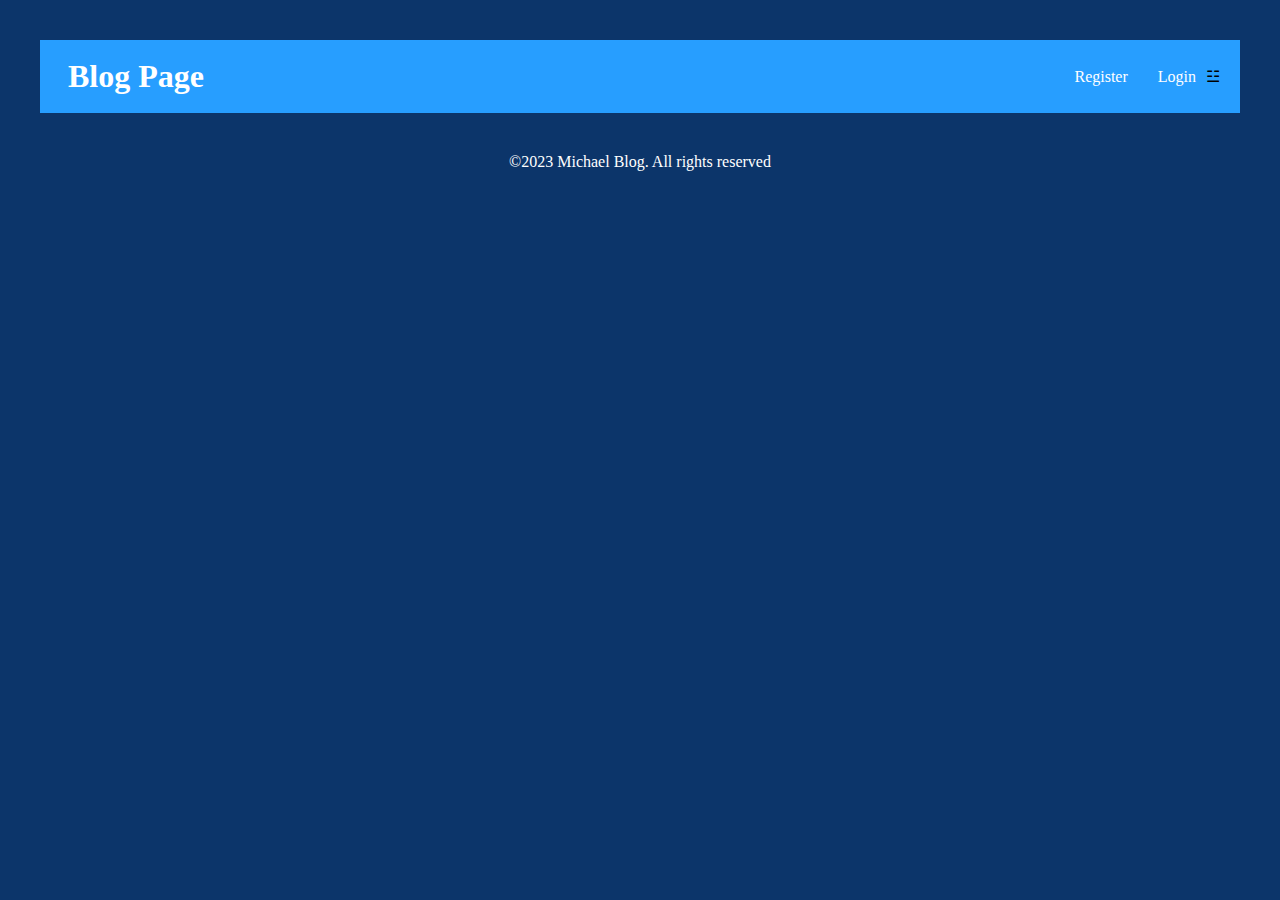
<file: index.html>
<!DOCTYPE html>
<html lang="en">
<head>
  <meta charset="UTF-8">
  <meta name="viewport" content="width=device-width, initial-scale=1.0">
  <title>Document</title>
  <link rel="stylesheet" href="style.css">
</head>
<body>
  <div id="homeContainer">
    <header class="header-container">
   <div class="header-left">
    <h1>Blog Page</h1>
   </div>
   <div class="header-right">
    <a href="registration.html">Register</a>
    <a href="login.html">Login</a>
    <span>&#9779</span>
   </div>
    </header>
      <section class="card-container">
          <!-- <div class="card-group">
            <div class="card">
              <img class="cardImage" src="assets/image3.jpeg" alt=""> 
              <h1>Blog Title</h1> 
              <p>Lorem ipsum dolor sit amet consectetur adipisicing elit. Assumenda?</p>
              <a href=""  class="readMore">Read More</a>      
              </div>
              <div class="card">
                <img class="cardImage" src="assets/image4.jpeg" alt=""> 
                <h1>Blog Title</h1> 
                <p>Lorem ipsum dolor sit amet consectetur adipisicing elit. Assumenda?</p>
                <a class="readMore" href="">Read More</a>      
                </div>
                <div class="card">
                  <img class="cardImage" src="assets/image5.jpeg" alt=""> 
                  <h1>Blog Title</h1> 
                  <p>Lorem ipsum dolor sit amet consectetur adipisicing elit. Assumenda?</p>
                  <a  class="readMore" href="">Read More</a>      
                  </div>
                </div>
            <div class="card-group">
        <div class="card">
        <img class="cardImage" src="assets/image2.jpeg" alt=""> 
        <h1>Blog Title</h1>
        <p>Lorem ipsum dolor sit amet consectetur adipisicing elit. Assumenda?</p> 
        <a href=""  class="readMore">Read More</a>      
        </div>
        <div class="card">
          <img class="cardImage" src="assets/image1.jpeg" alt=""> 
          <h1>Blog Title</h1> 
          <p>Lorem ipsum dolor sit amet consectetur adipisicing elit. Assumenda?</p>
          <a href=""class="readMore">Read More</a>      
          </div>
          <div class="card">
            <img class="cardImage" src="assets/image2.jpeg" alt=""> 
            <h1>Blog Title</h1> 
            <p>Lorem ipsum dolor sit amet consectetur adipisicing elit. Assumenda?</p>
            <a href="" class="readMore">Read More</a>      
            </div>
          </div> -->
      </section>
      <!-- <section class="newsletter">
      <h2>Subscribe to Our Newsletter</h2>
      <hr>
      <form action="#">
        <input type="email" placeholder="Enter your email address">
        <button>Subscrbe</button>
      </form>
      </section> -->
      <footer>
        <p>&copy;2023 Michael Blog. All rights reserved</p>
      </footer>
    </div>
    <script src="db.js"></script>
    <script src="main.js"></script>
</body>
</html>
</file>
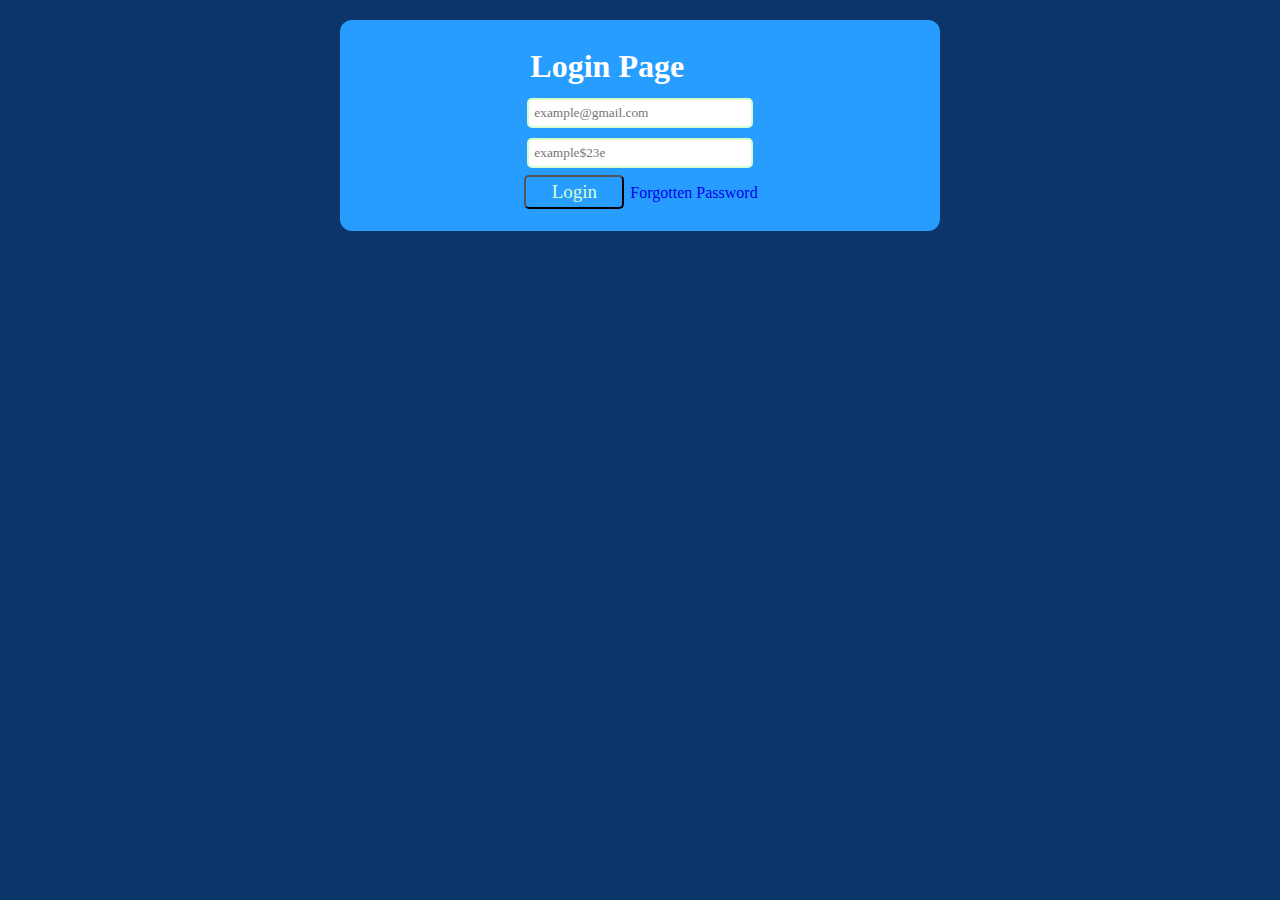
<file: adminDash.html>
<!DOCTYPE html>
<html lang="en">
<head>
  <meta charset="UTF-8">
  <meta name="viewport" content="width=device-width, initial-scale=1.0">
  <title>Document</title>
  <link rel="stylesheet" href="adminDash.css">
</head>
<body>
  <div>
    <header>
        <h1>Blog Page</h1>
        <a href="index.html">Home</a>
        </header>
        <div id="group">
    <nav id="side-bar">
    <h1>Dashboard</h1>
    <ul>
      <li><a href="adminusers.html">Users</a></li>
      <li><a href="index.html">Blogs</a></li>
    </ul>
    <button onclick="logout()">Log Out</button>
    </nav>
    <section class="card-container">
      <div class="cards">
        <h1>Users</h1> 
        <span id="number">0</span>
  
      </div>
      <!-- <div class="cards">
        <h1>Awaiting Appoval</h1> 
        <span>0</span>
  
      </div> -->
    </section>
        </div>
  </div>
  <script src="db.js"></script>
  <script src="admindash.js"></script>
</body>
</html>
</file>
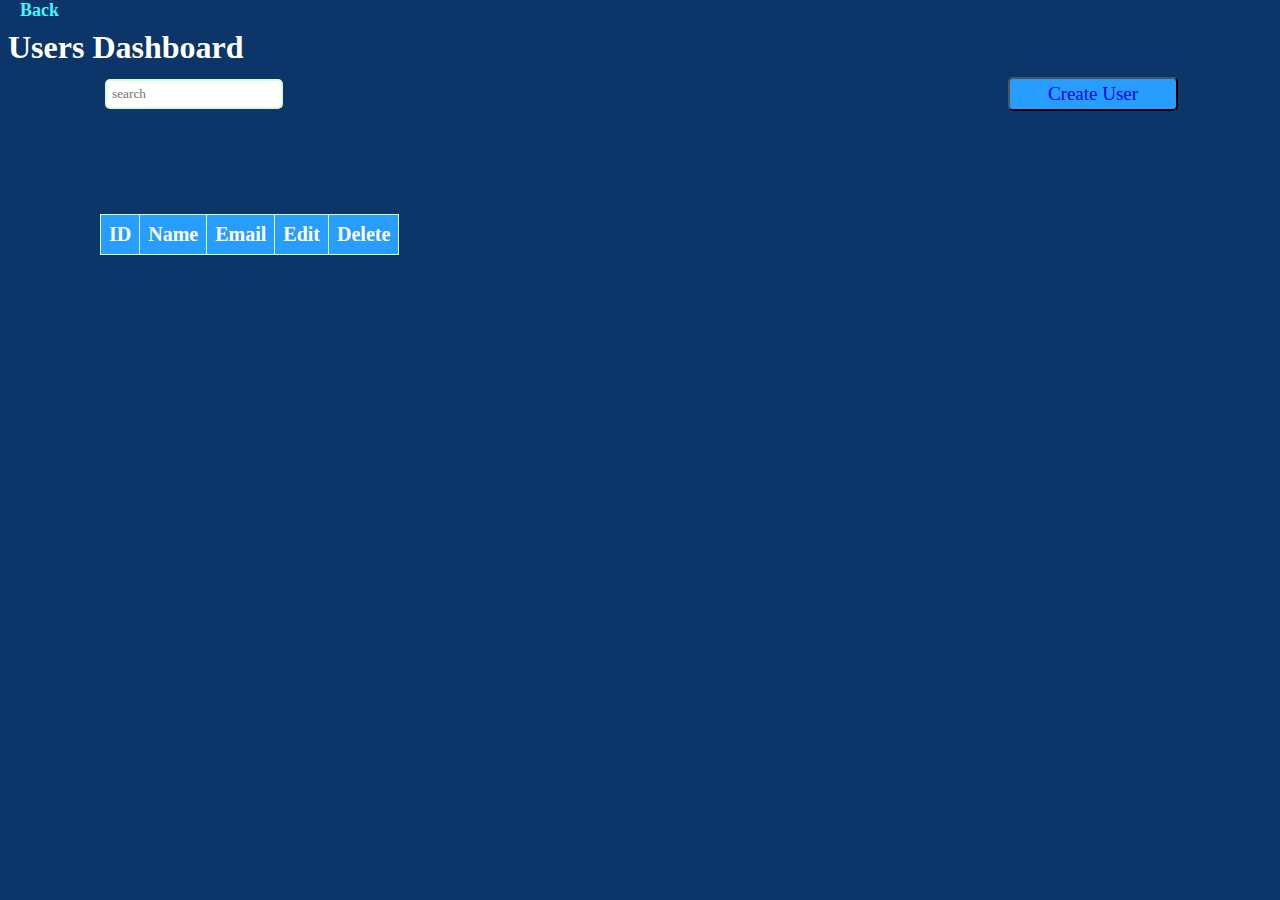
<file: adminusers.html>
<!DOCTYPE html>
<html lang="en">
<head>
  <meta charset="UTF-8">
  <meta name="viewport" content="width=device-width, initial-scale=1.0">
  <title>Document</title>
  <link rel="stylesheet" href="style.css">
</head>
<body id="userBody">
  <header id="userHeader">
    <a href="adminDash.html">Back</a>
  </header>
  <h1>Users Dashboard</h1>
  <div id="userDashDiv">
  <input type="search" placeholder="search" id="search">
  <button><a target="_blank" href="registration.html">Create User</a></button>
</div>
   <table>
    <tr>
      <th>ID</th>
      <th>Name</th>
      <th>Email</th>
      <th>Edit</th>
      <th>Delete</th>
    </tr>
    <tbody id="users-div">
    </tbody>
  </table>
  <!-- <ul id="users-div">
    <li><span>ID</span></li> 
 </ul> -->

  <script src="db.js"></script>
  <script src="adminusers1.js"></script>
</body>
</html>
</file>
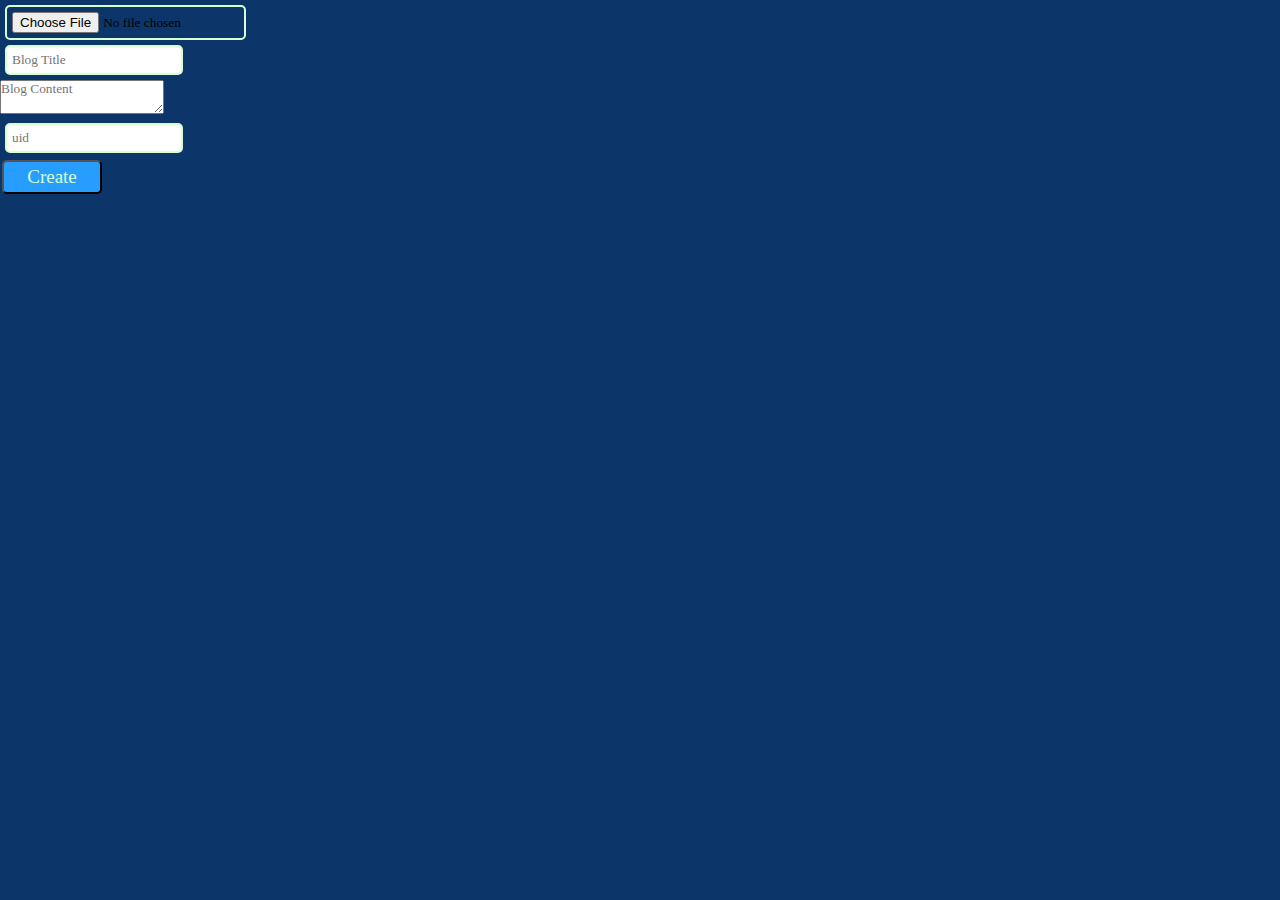
<file: create.html>
<!DOCTYPE html>
<html lang="en">
<head>
  <meta charset="UTF-8">
  <meta name="viewport" content="width=device-width, initial-scale=1.0">
  <title>Document</title>
  <link rel="stylesheet" href="style.css">
</head>
<body>
<form id="blogform">
<input type="file" id="image" name="image" required>

<input type="text" id="title" name="title" required placeholder="Blog Title">

<textarea name="content" id="content" placeholder="Blog Content"></textarea>

<input type="text" id="uid" name="uid" required placeholder="uid">

<button type="button" onclick="createBlog()">Create</button>




</form>

  <script src="db.js"></script>
  <script src="create.js"></script>
</body>
</html>
</file>
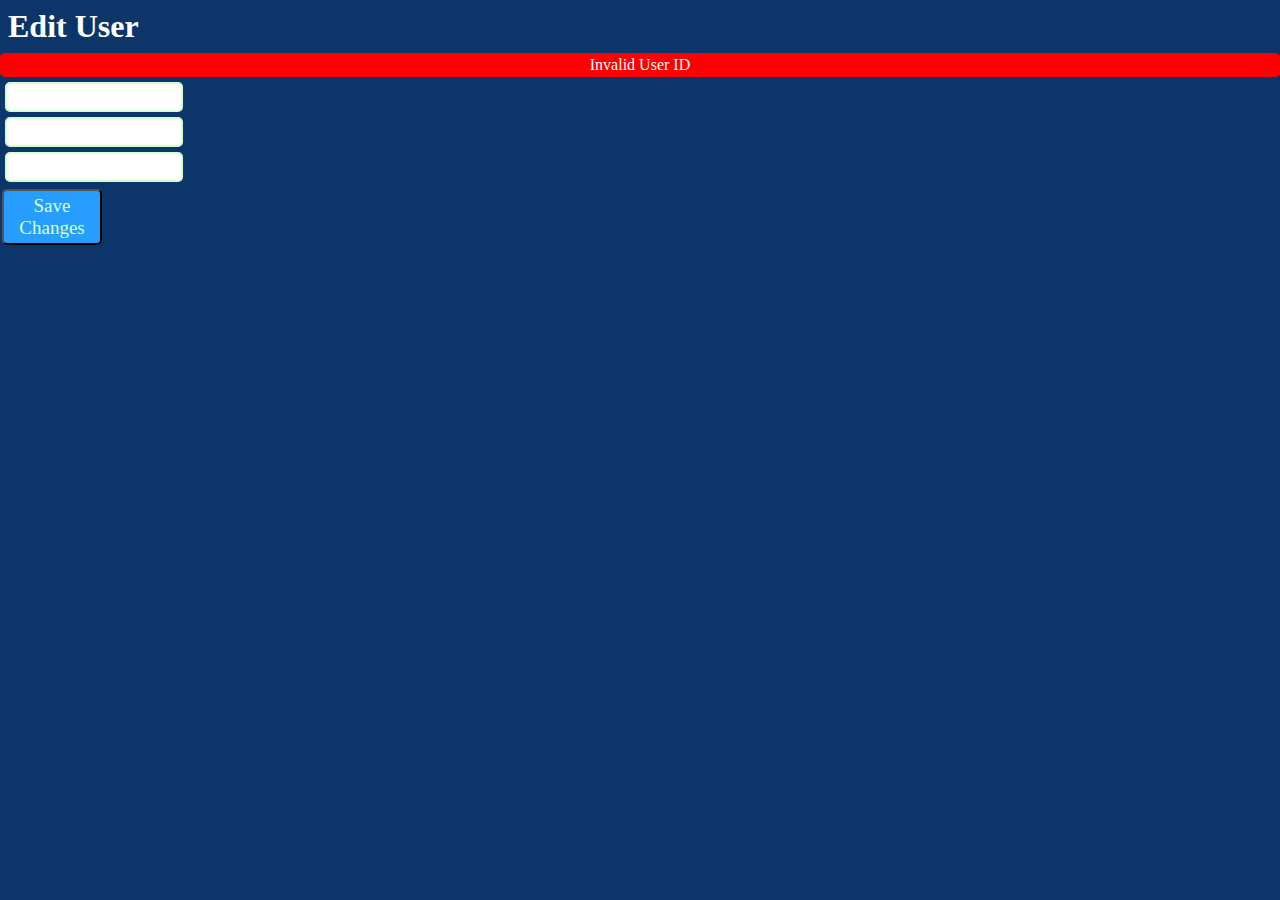
<file: editUser.html>
<!DOCTYPE html>
<html lang="en">
<head>
  <meta charset="UTF-8">
  <meta name="viewport" content="width=device-width, initial-scale=1.0">
  <title>Document</title>
  <link rel="stylesheet" href="style.css">
</head>
<body>
  <H1>Edit User</H1>
  <p id="message"></p>
  <form id="editUserForm">
    <input type="number" name="userId" id="userId">
    <input type="text" id="userName" name="userName" required>
    <input type="text" id="userEmail" name="userEmail" required>
    <button id="saveChanges">Save Changes</button>
  </form>
  <script src="db.js"></script>
  <script src="edituser.js"></script>
</body>
</html>
</file>
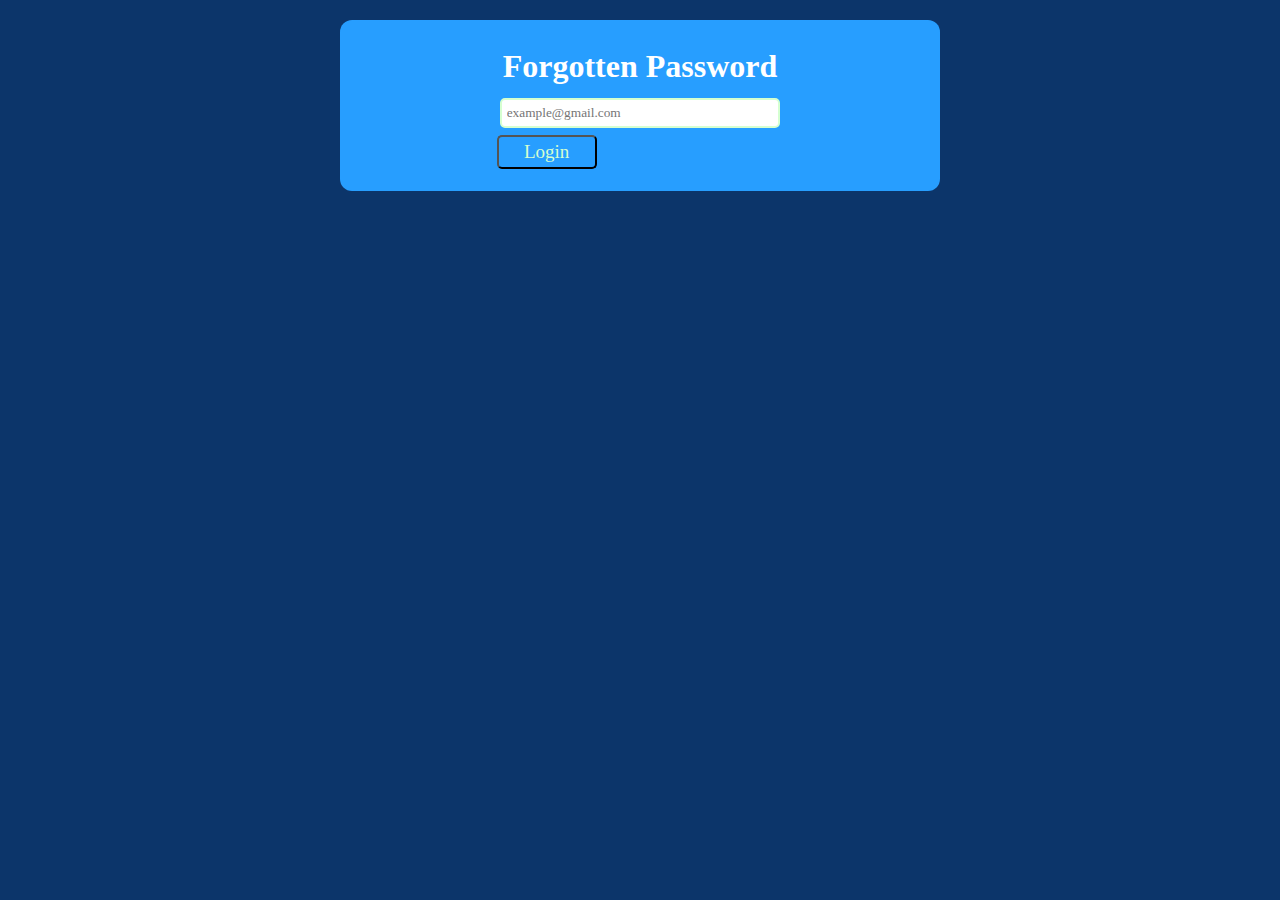
<file: forgottenpassword.html>
<!DOCTYPE html>
<html lang="en">
<head>
  <meta charset="UTF-8">
  <meta name="viewport" content="width=device-width, initial-scale=1.0">
  <title>Document</title>
  <link rel="stylesheet" href="style.css">

</head>
<body id="forgottenpassword-body">
  <div  id="container">
    <form id="forgottenPasswordForm">
      <h1>Forgotten Password</h1>
      <input type="email" id="" placeholder="example@gmail.com" required autocomplete="email">
       <button>Login</button>
    </form>

  </div>
  <script src="db.js"></script>
  <script src="main.js"></script>
</body>
</html>
</file>
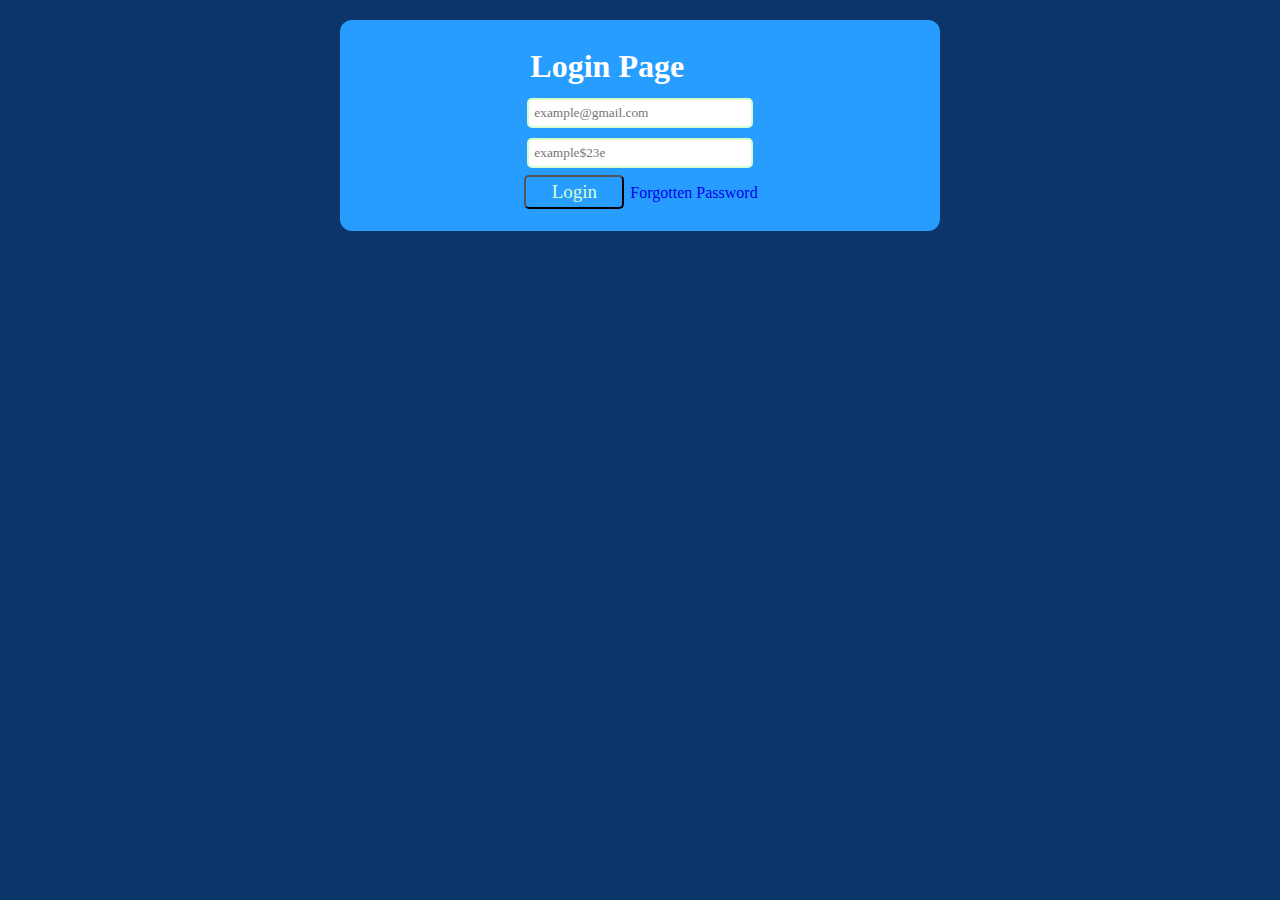
<file: login.html>
<!DOCTYPE html>
<html lang="en">
  <head>
    <meta charset="UTF-8" />
    <meta name="viewport" content="width=device-width, initial-scale=1.0" />
    <title>Document</title>
    <link rel="stylesheet" href="style.css" />
  </head>
  <body id="loginPageBody">
    <div id="container">
      <form id="loginForm">
        <h1>Login Page</h1>
        <p id="message">Sample message</p>
        <input
          type="email"
          id="loginEmail"
          placeholder="example@gmail.com"
          required
          autocomplete="email"
        />
        <input
          type="text"
          id="loginPassword"
          placeholder="example$23e"
          required
          autocomplete="new-password"
        />
        <div>
          <button id="loginButton">Login</button>
          <a href="forgottenpassword.html">Forgotten Password</a>
          <!-- <a href="registration.html">Register</a> -->
        </div>
      </form>
    </div>
    <script src="db.js"></script>
    <script src="login.js"></script>
  </body>
</html>
</file>
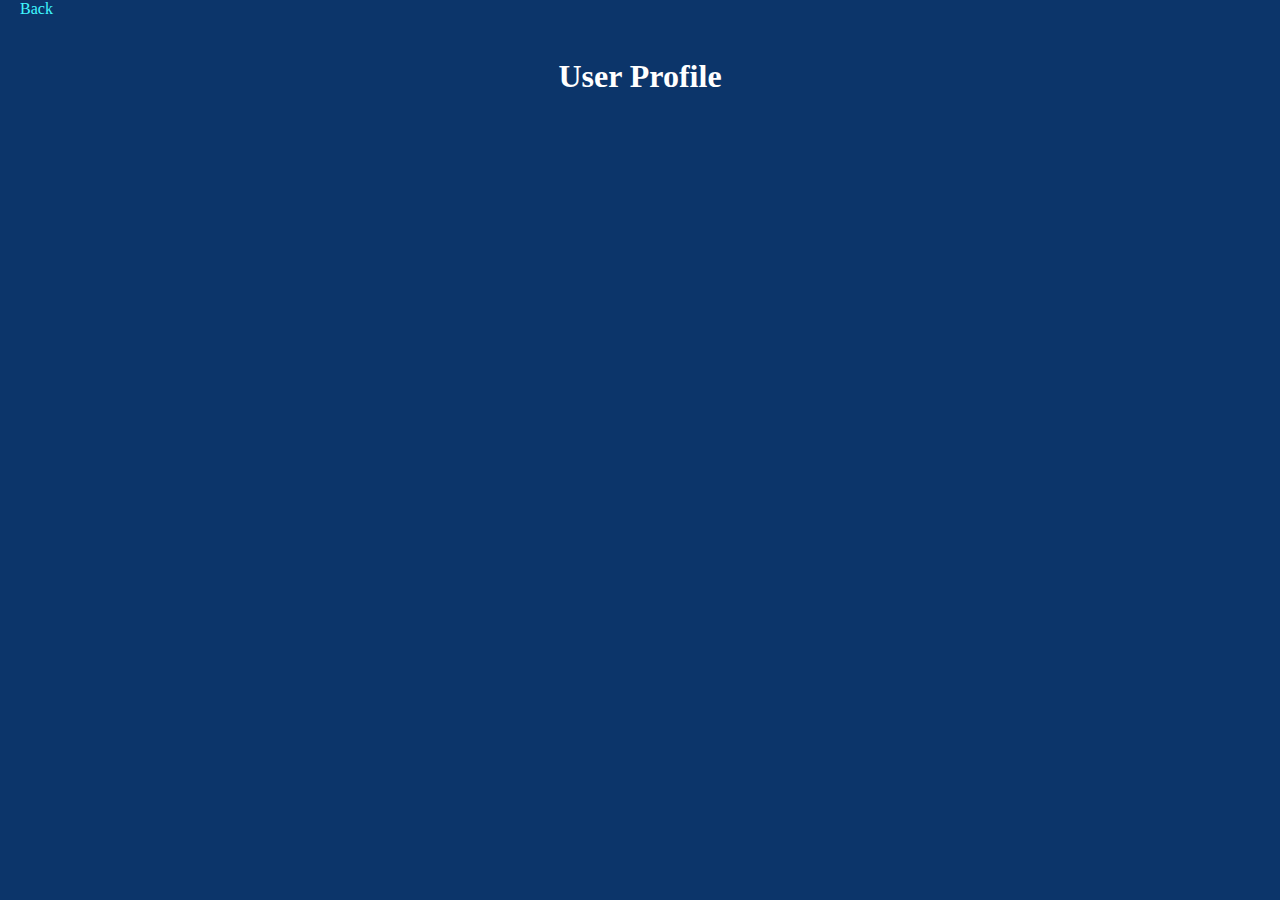
<file: profile.html>
<!DOCTYPE html>
<html lang="en">
<head>
  <meta charset="UTF-8">
  <meta name="viewport" content="width=device-width, initial-scale=1.0">
  <title>Document</title>
  <link rel="stylesheet" href="style.css">
  <link rel="stylesheet" href="profile.css">
</head>
<body>
  <header>
    <a href="userDash.html">Back</a>
  </header>
  <div>
    <h1>User Profile</h1>
    <div id="profile">

    </div>
  </div>
  <script src="db.js"></script>
  <script src="userprofile.js"></script>

</body>
</html>
</file>
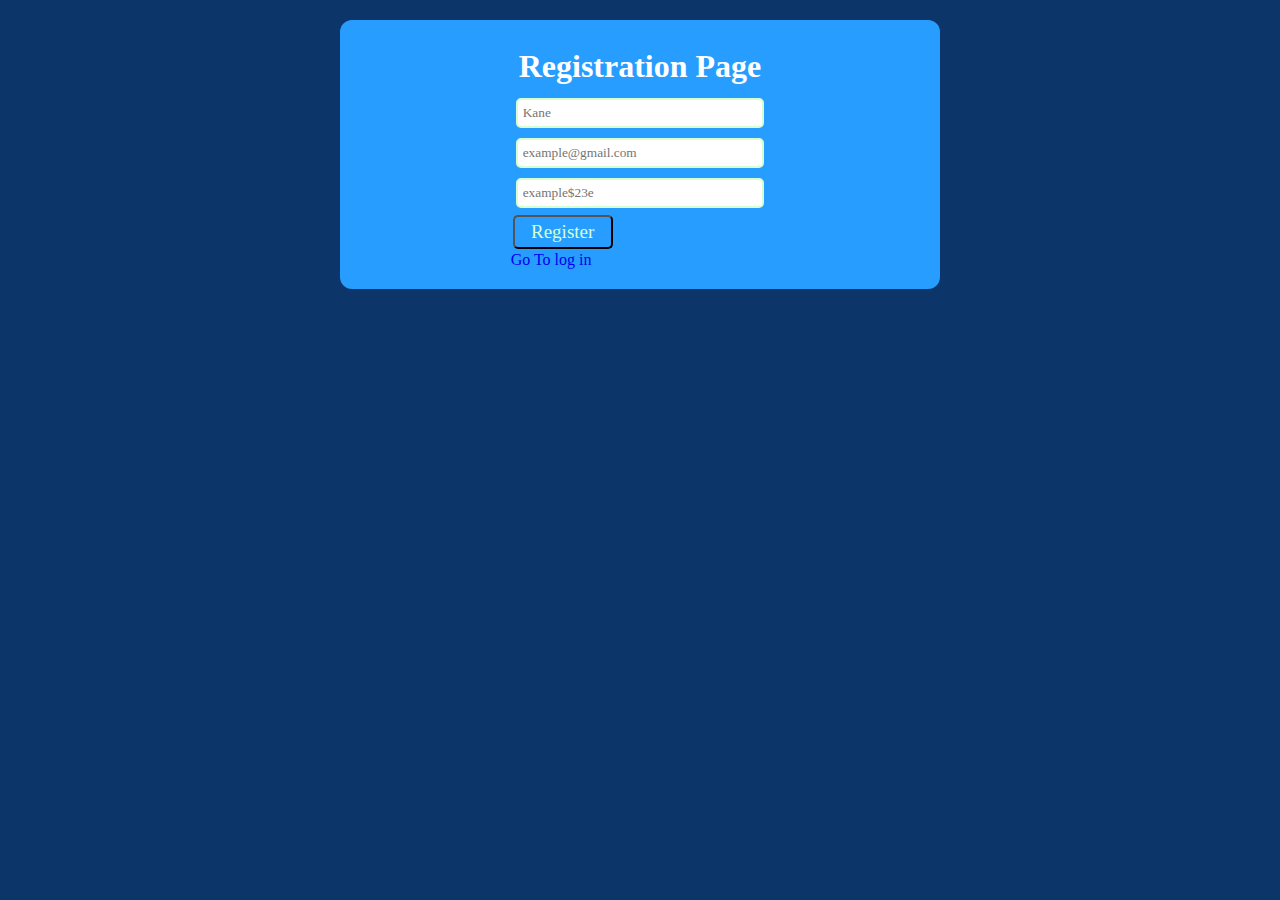
<file: registration.html>
<!DOCTYPE html>
<html lang="en">
  <head>
    <meta charset="UTF-8" />
    <meta name="viewport" content="width=device-width, initial-scale=1.0" />
    <title>Document</title>
    <link rel="stylesheet" href="style.css" />
  </head>
  <body id="registrationPageBody">
    <div id="registerationFormContainer">
      <form id="registrationPageForm">
        <h1>Registration Page</h1>
        <p id="message">Sample message</p>
        <input
          id="registrationName"
          type="text"
          id=""
          placeholder="Kane"
          required
          autocomplete="name"
        />
        <input
          type="email"
          id="registrationEmail"
          placeholder="example@gmail.com"
          required
          autocomplete="email"
        />
        <input
          type="text"
          id="registrationPassword"
          placeholder="example$23e"
          required
          autocomplete="new-password"
        />
        <button id="registerButton">Register</button>
        <a href="login.html">Go To log in</a>
      </form>
    </div>
    <script src="db.js"></script>
    <script src="register.js"></script>
  </body>
</html>
</file>
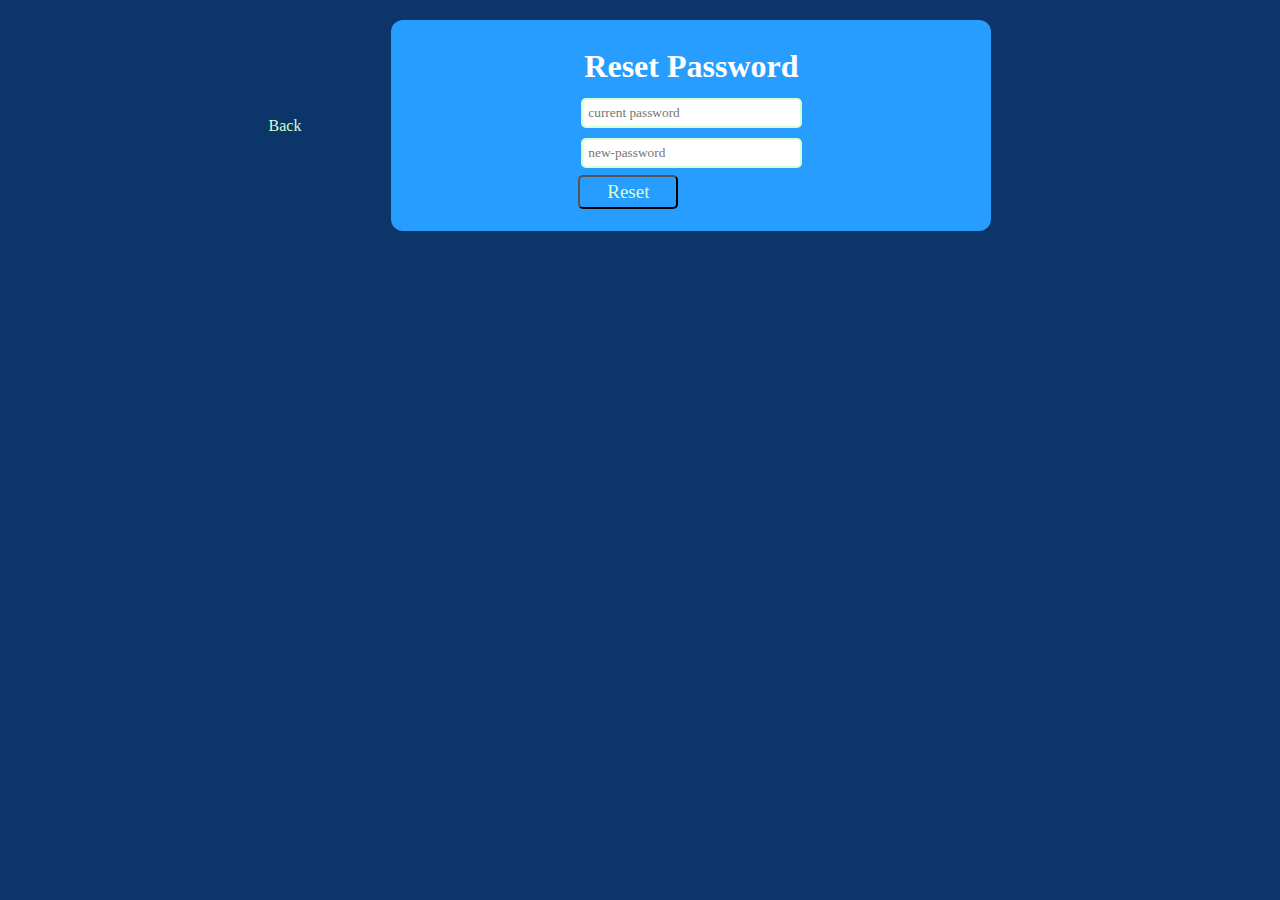
<file: resetpassword.html>
<!DOCTYPE html>
<html lang="en">
<head>
  <meta charset="UTF-8">
  <meta name="viewport" content="width=device-width, initial-scale=1.0">
  <title>Document</title>
  <link rel="stylesheet" href="style.css">

</head>
<header id="resetHeader">
  <a href="userDash.html">Back</a>
</header>
<body id="resetPasswordPageBody">
  <div  id="container">
    <form id="resetPasswordForm">
      <h1>Reset Password</h1>
      <input type="password" id="currentPassword" placeholder="current password" required autocomplete="current-password">
      <input type="password" id="newPassword" placeholder="new-password" required autocomplete="new-password">
       <button>Reset</button>
    </form>

  </div>
  <script src="db.js"></script>

  <script src="resetpass.js"></script>
</body>
</html>
</file>
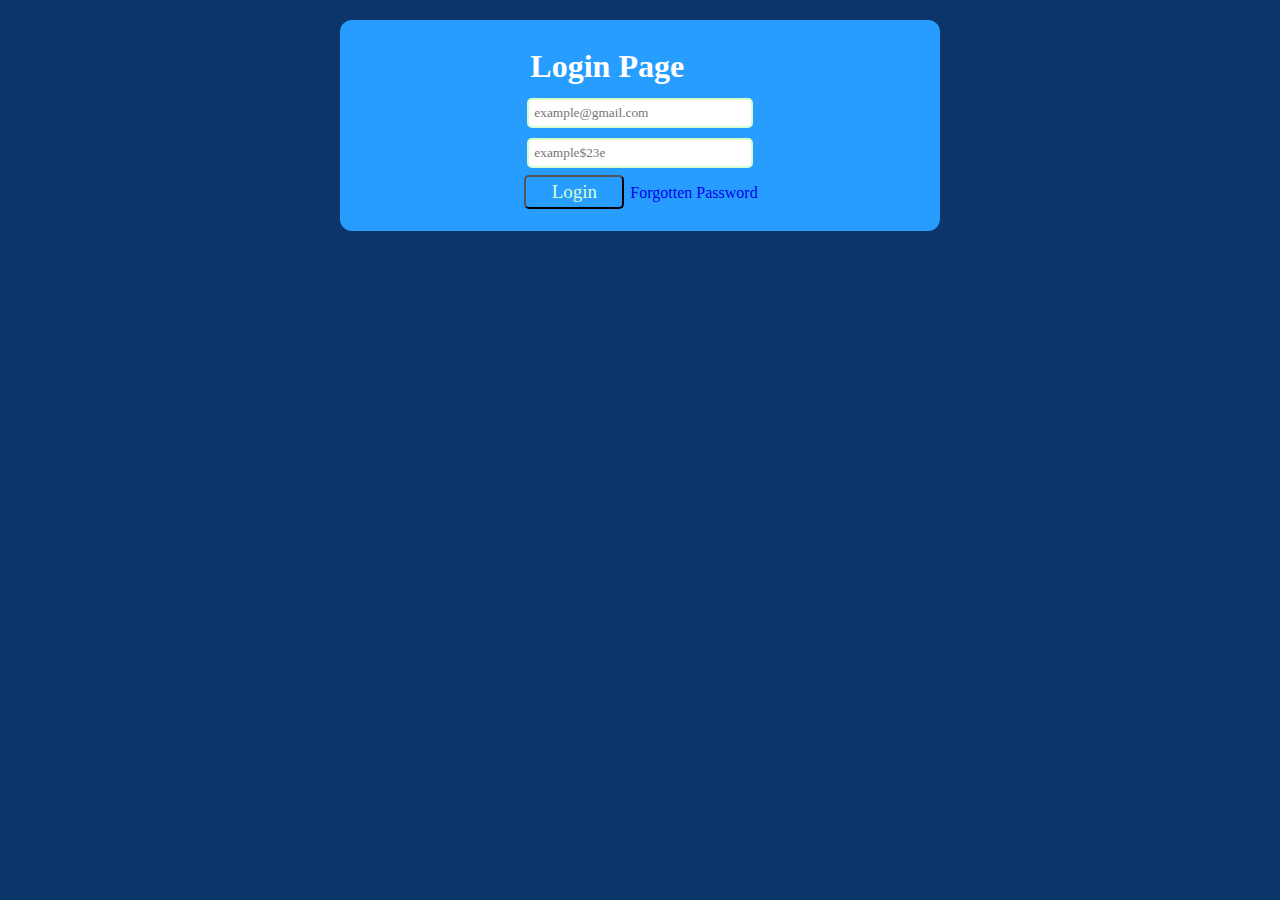
<file: userDash.html>
<!DOCTYPE html>
<html lang="en">
  <head>
    <meta charset="UTF-8" />
    <meta name="viewport" content="width=device-width, initial-scale=1.0" />
    <title>Document</title>
    <link rel="stylesheet" href="adminDash.css" />
  </head>
  <body>
    <div>
      <header>
        <h1>Blog Page</h1>
        <a href="index.html">Home</a>
      </header>
      <button><a href="create.html">Create Post</a></button>
       <p id="welcome"></p>
      <div id="group">
        <div id="user-side-bar">
          <h1>Dashboard</h1>
          <ul>
            <li><a href="profile.html">Profile</a></li>
            <li><a href="userblog.html" onclick="getAllUserBlogs()">Blogs</a></li>
            <li><a href="resetpassword.html"></a></li>

          </ul>
          <button onclick="logout()">Log Out</button>
        </div>
        <section class="card-container">
          <div class="cards">
            <h1>Blogs</h1>
            <span id="num">0</span>
          </div>
          <!-- <div class="cards">
            <h1>Users</h1>
            <span>0</span>
          </div>
          <div class="cards">
            <h1>Users</h1>
            <span>0</span>
          </div> -->
        </section>
      </div>
    </div>
    <script src="db.js"></script>
    <script src="userdash.js"></script>
  </body>
</html>
</file>
<file: style.css>
:root{
  --secondary-color: #0c356a;
  --primary-color: #279eff;
  --accent-color: #d5ffd0;
  --off-color: #40f8ff;
}
*{
  padding: 0;
  margin: 0;
  box-sizing: border-box;
  font-family: 'poppins';
}

body{
  /* display: flex;
 justify-content: center;
 align-items: center; */
 background-color: var(--secondary-color);
}
#resetPasswordPageBody{
  display: flex;
 justify-content: center;
 align-items: center;

}
/* registeration page css */

#registrationPageBody{
  display: flex;
 justify-content: center;
 align-items: center;
 height: 100%;
}

#registerationFormContainer{
  display: flex;
  flex-direction: column;
  align-items: center;
  margin: 20px;
  padding: 20px;
  width: 600px;
  border-radius: 12px;
  justify-content: center;
  background-color: var(--primary-color);
}

/* registeration page css ends here */
#loginPageBody{
  display: flex;
 justify-content: center;
 align-items: center;
}
#forgottenpassword-body{
  display: flex;
 justify-content: center;
 align-items: center;

}
#container{
  display: flex;
  flex-direction: column;
  align-items: center;
  margin: 20px;
  padding: 20px;
  height: 100%;
  width: 600px;
  border-radius: 12px;
  justify-content: center;
  background-color: var(--primary-color);
}
input{
  display: flex;
  padding: 5px;
  margin: 5px;
  border-radius: 5px;
  border: 2px solid var(--accent-color);
}
h1{
  padding: 3px;
  margin: 5px;
}
button{
padding: 4px;
color: var(--accent-color);
font-size: 19px;
background-color: var(--primary-color);
margin: 2px;
width: 100px;
font-weight: 60px;
border-radius: 5px;
border: 1px solid var()
}
button:hover{
  cursor: pointer;
}
#registrationPageForm{
  display: flex;
  flex-direction: column;
}
#forgottenPasswordForm{
  display: flex;
  flex-direction: column;
}
#resetPasswordForm{
  display: flex;
  flex-direction: column;
}
#loginForm{
  display: flex;
  flex-direction: column;
}
#homeContainer{
  display: flex;
  flex-direction: column;
  align-items: center;
  justify-content: center;
  padding: 20px;
  height: 100%;
  margin: 20px;
}
.header-container{
  display: flex;
  width: 100%;
  justify-content: space-between;
  align-items: center;
  padding: 10px 20px;
  background-color: var(--primary-color);
}
.header-right{
  display: flex;
  align-items: center;
}
.header-left{
  flex: 1;
  text-align: left;
}
.header-right a{
  margin-left: 10px;
  padding: 5px 10px;
  color: white;
  text-decoration: none;
}
.card-container{
  display: grid;
  grid-template-columns: 1fr 1fr 1fr;
  margin: 20px;
}
p{
  color: white;
}
h1,h2{
  font-weight: bold;
  color: white;
}
a{
  text-decoration: none;
}
.card{
  width: 400px;
  margin: 0 10px;
  text-align: center;
  border: 1px solid var(--accent-color);
  padding: 10px;
  height: 350px;
}
.cardImage{
width: 100%;
height: 200px;
border-radius: 3px;
} 
.readMore{
  display: inline-block;
 padding: 5px 10px;
 text-decoration: none;
 border-radius: 3px;
 color: var(--accent-color);
}
.card-group{
  display: flex;
  justify-content: space-between;
  margin-bottom: 20px;
}
.newsletter{
  margin: 30px;
  padding: 30px;
}
.post-content{
  line-height: 1.5;
  margin: 9px;
  padding: 8px;
}
.socials{
display: flex;
flex-direction: column;
align-items: center;
margin: 10px; 
}
table{
  align-items: center;
  border-collapse: collapse;
  text-align: center;
  border-spacing: 0;
  justify-content: center;
  margin: 100px;
}
th, td{
  padding: 8px;
  border: 1px solid var(--accent-color);
  text-align: left;
  font-size: 20px;
  color: #fff;
}
th{
  background-color: var(--primary-color);
}
#message{
  text-align: center;
  background-color: red;
  padding: 3px 0 ;
  border-radius: 5px;
  display: none;
}
#resetHeader{
 margin-right: 70px;
}
#resetHeader a{
  color: var(--accent-color);
}
#userHeader a{
  margin-top: 20px;
  padding: 20px;
  color: var(--off-color);
  font-size: large;
  font-weight: bold;
}

/* user page */

#userBody li{
  color: white;
}
#userBody #userDashDiv{
  display: flex;
  justify-content: space-between;
  align-items: center;
  margin: 0 100px;
}

#userBody #userDashDiv button{
  width: 170px;
}

/* user page ends */
</file>
<file: adminDash.css>
:root{
  --secondary-color: #0c356a;
  --primary-color: #279eff;
  --accent-color: #d5ffd0;
  --off-color: #40f8ff;
}
*{
  padding: 0;
  margin: 0;
  box-sizing: border-box;
  font-family: 'poppins';
}

body{
  background-color: var(--secondary-color);
}
header{
  display: flex;
  align-items: center;
  justify-content: space-between;
  background-color: var(--primary-color);
}
header a{
  margin: 10px;
  padding: 5px 10px;
  color: white;
  text-decoration: none;
} 
header h1{
  color: var(--accent-color);
}
#side-bar{
  width: 20%;
  background-color: var(--off-color);
  height:600px;
  /* margin-top: 60px; */
}
#side-bar h1{
  margin: 7px;
  padding: 7px;
  font-weight: bold;
}
#side-bar ul{
list-style: none;
margin: 0;
padding: 0;
}
#side-bar li{
  padding: 10px;
}
#side-bar li:hover{
  cursor: pointer;
  color: white ;
  background: var(--primary-color);
}
#user-side-bar{
  width: 20%;
  background-color: var(--off-color);
  height:600px;
  /* margin-top: 60px; */
}
#user-side-bar h1{
  margin: 7px;
  padding: 7px;
  font-weight: bold;
}
#user-side-bar ul{
  list-style: none;
  margin: 0;
  padding: 0;
  }
  #user-side-bar li{
    padding: 10px;
  }
  #user-side-bar li:hover{
    cursor: pointer;
    color: white ;
    background: var(--primary-color);  
  }
  .card-container{
    display: flex;
    width: 70%;
    /* align-items: center; */
    justify-content: space-between;

  }
  .cards{
  background-color: var(--accent-color);
  padding: 40px;
  margin: 40px;
  width: 30%;
  text-align: center;
  top: 0;
  height: 30%;
  }
  #group{
    display: flex;
  }
  button{
    padding: 4px;
    color: var(--accent-color);
    font-size: 19px;
    background-color:red;
    margin: 30px;
    width: 100px;
    font-weight: 60px;
    border-radius: 5px;
    border: 1px solid var()
    }
    button:hover{
      cursor: pointer;
    }
</file>
<file: profile.css>
h1{
  text-align: center;
  margin: 20px;
  padding: 20px;
}
h4{
  text-align: center;
  color: var(--accent-color);
}
a{
  color: var(--off-color);
  margin: 20px;
}
.p{
  text-align: center;
  font-size: 28px;
}
</file>
